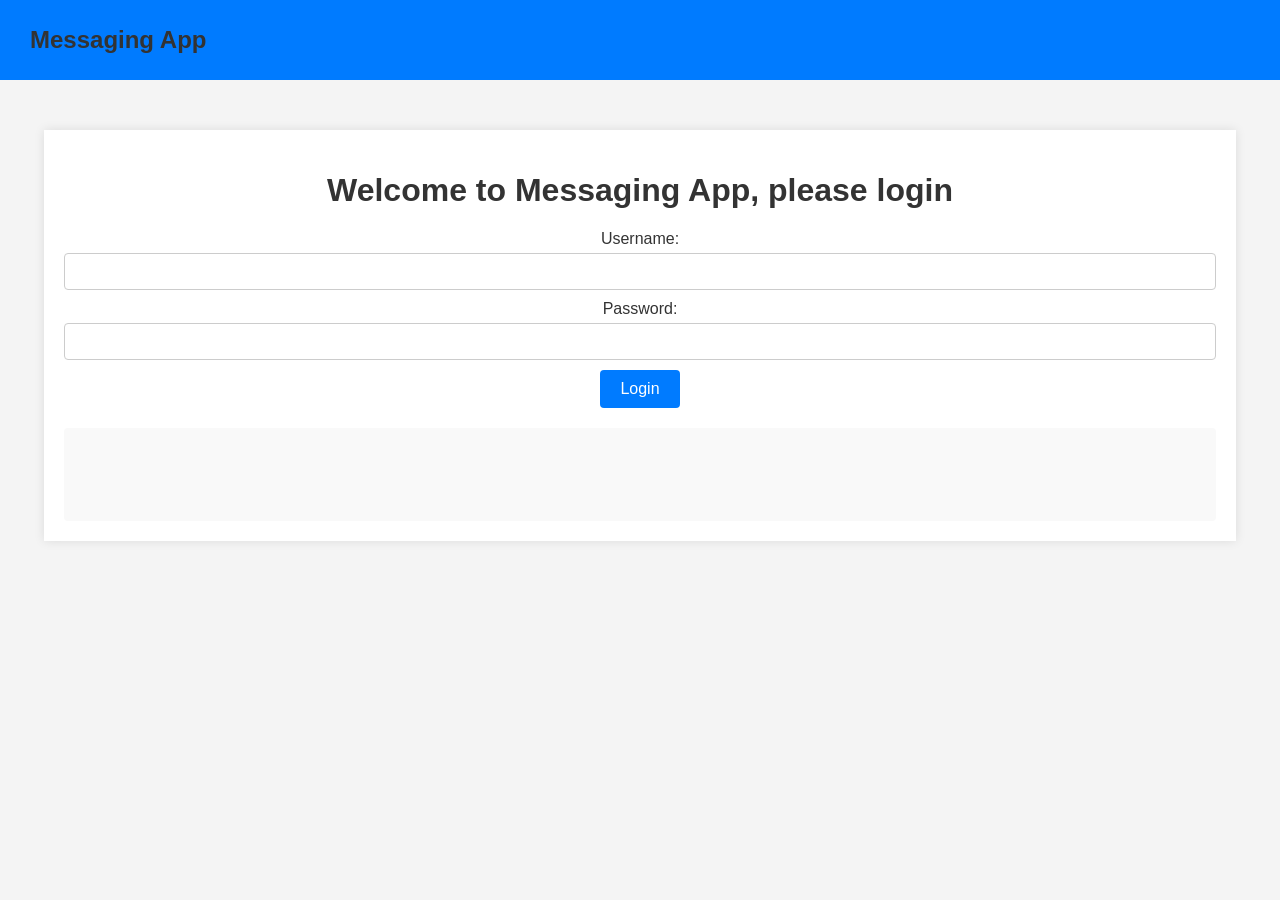
<file: SRDCHW2/target/classes/static/index.html>
<!DOCTYPE html>
<html lang="en">
<head>
  <meta charset="UTF-8">
  <meta name="viewport" content="width=device-width, initial-scale=1.0">
  <title>Messaging App</title>
  <link rel="stylesheet" href="styles.css">
</head>
<body>
<div class="header">
  <h1>Messaging App</h1>
  <div id="headerButtons" class="hidden header-buttons">
    <button id="sendMsgBtn">Send a Message</button>
    <button id="getInboxBtn">Get Inbox</button>
    <button id="getOutboxBtn">Get Outbox</button>
    <button id="createUsrBtn" class="hidden">Create a User</button>
    <button id="viewUserInfoBtn">View User Information</button>
    <button id="listAllUsersBtn" class="hidden">List All Users</button>
    <button id="logoutBtn">Logout</button>
  </div>
</div>

<div class="container">
  <h1 id="headerMessage">Welcome to Messaging App, please login</h1>
  <p id="loginError" class="hidden error-message">Login failed. Please check your username or password.</p>

  <form id="loginForm">
    <label for="username">Username:</label>
    <input type="text" id="username" name="username" required>
    <label for="password">Password:</label>
    <input type="password" id="password" name="password" required>
    <button type="submit">Login</button>
  </form>

  <div id="mainContent">
    <h2 id="welcomeMessage" class="larger"></h2>
    <div id="userInfoDisplay" class="hidden">
      <h3>Current User Information</h3>
      <p>Username: <span id="currentUsername"></span></p>
      <p>Name: <span id="currentName"></span></p>
      <p>Surname: <span id="currentSurname"></span></p>
      <p>Email: <span id="currentEmail"></span></p>
      <p>Address: <span id="currentAddress"></span></p>
      <p>Gender: <span id="currentGender"></span></p>
      <p>Birthdate: <span id="currentBirthdate"></span></p>
      <p>Admin: <span id="currentAdmin"></span></p>
    </div>

    <div id="updateUsrForm" class="hidden">
      <h3>Update User Information</h3>
      <p id="updateUsrSuccess" class="hidden success-message">User Updated!</p>
      <form id="updateUserForm">
        <label for="updateUsername">Username:</label>
        <select id="updateUsername" name="updateUsername" required></select>
        <label for="updateName">Name:</label>
        <input type="text" id="updateName" name="updateName" required>
        <label for="updateSurname">Surname:</label>
        <input type="text" id="updateSurname" name="updateSurname" required>
        <label for="updatePassword">Password:</label>
        <input type="password" id="updatePassword" name="updatePassword" required>
        <label for="updateEmail">Email:</label>
        <input type="email" id="updateEmail" name="updateEmail">
        <label for="updateAddress">Address:</label>
        <input type="text" id="updateAddress" name="updateAddress">
        <label for="updateGender">Gender:</label>
        <input type="text" id="updateGender" name="updateGender">
        <label for="updateBirthdate">Birthdate:</label>
        <input type="date" id="updateBirthdate" name="updateBirthdate">
        <label for="updateAdmin">Admin:</label>
        <input type="checkbox" id="updateAdmin" name="updateAdmin">
        <button type="submit">Update User</button>
      </form>
    </div>

    <div id="inboxForm" class="hidden">
      <h2>Inbox Messages</h2>
      <p id="inboxEmpty" class="hidden ex1 error-message">Inbox Empty!</p>
      <div id="inboxInside" class="hidden">
        <div class="filter-container">
          <select id="filterFieldInbox">
            <option value="sender">Sender</option>
            <option value="title">Title</option>
            <option value="body">Message</option>
            <option value="timestamp">Time Sent</option>
          </select>
          <input type="text" id="filterValueInbox" placeholder="Filter value">
          <button id="filterButtonInbox">Filter</button>
          <button id="sortInboxAscBtn">&#x25BC;</button>
          <button id="sortInboxDescBtn">&#x25B2;</button>
        </div>
        <table id="inboxMessages" class="message-table">
          <thead>
          <tr>
            <th>From</th>
            <th>Title</th>
            <th>Message</th>
            <th>Receive Time</th>
          </tr>
          </thead>
          <tbody></tbody>
        </table>
        <div id="inboxPagination" class="hidden">
          <button id="prevInboxPage" class="hidden">Previous</button>
          <span id="inboxPageInfo">Page 1 of 1</span>
          <button id="nextInboxPage" class="hidden">Next</button>
        </div>
      </div>
    </div>

    <div id="outboxForm" class="hidden">
      <h2>Outbox Messages</h2>
      <p id="outboxEmpty" class="hidden ex1 error-message">Outbox Empty!</p>
      <div id="outboxInside" class="hidden">
        <div class="filter-container">
          <select id="filterFieldOutbox">
            <option value="receiver">Receiver</option>
            <option value="title">Title</option>
            <option value="body">Message</option>
            <option value="timestamp">Time Sent</option>
          </select>
          <input type="text" id="filterValueOutbox" placeholder="Filter value">
          <button id="filterButtonOutbox">Filter</button>
          <button id="sortOutboxAscBtn">&#x25BC;</button>
          <button id="sortOutboxDescBtn">&#x25B2;</button>
        </div>
        <table id="outboxMessages" class="message-table">
          <thead>
          <tr>
            <th>To</th>
            <th>Title</th>
            <th>Message</th>
            <th>Send Time</th>
          </tr>
          </thead>
          <tbody></tbody>
        </table>
        <div id="outboxPagination" class="hidden">
          <button id="prevOutboxPage" class="hidden">Previous</button>
          <span id="outboxPageInfo">Page 1 of 1</span>
          <button id="nextOutboxPage" class="hidden">Next</button>
        </div>
      </div>
    </div>

    <div id="listAllUsersForm" class="hidden">
      <h2>All Users</h2>
      <div class="filter-container">
        <select id="filterField">
          <option value="username">Username</option>
          <option value="name">Name</option>
          <option value="surname">Surname</option>
          <option value="email">Email</option>
          <option value="address">Address</option>
          <option value="gender">Gender</option>
          <option value="birthDate">Birth Date</option>
          <option value="admin">Admin</option>
        </select>
        <input type="text" id="filterValue" placeholder="Filter value">
        <button id="filterButton">Filter</button>
      </div>
      <table id="allUsersList" class="message-table">
        <thead>
        <tr>
          <th>Username</th>
          <th>Name</th>
          <th>Surname</th>
          <th>Email</th>
          <th>Address</th>
          <th>Gender</th>
          <th>Birthdate</th>
          <th>Admin</th>
        </tr>
        </thead>
        <tbody></tbody>
      </table>
      <div id="userPagination" class="hidden">
        <button id="prevUserPage" class="hidden">Previous</button>
        <span id="userPageInfo">Page 1 of 1</span>
        <button id="nextUserPage" class="hidden">Next</button>
      </div>
    </div>

    <div id="deleteUsrForm" class="hidden">
      <h3>Delete User</h3>
      <p id="deleteUsrSuccess" class="hidden success-message">User Deleted!</p>
      <form id="deleteUserForm">
        <label for="deleteUsername">Username:</label>
        <select id="deleteUsername" name="deleteUsername" required></select>
        <button type="submit">Delete User</button>
      </form>
    </div>

    <div id="createUsrForm" class="hidden">
      <h3>Create User</h3>
      <p id="createUsrSuccess" class="hidden success-message">User Created!</p>
      <p id="createUsrError" class="hidden error-message">Username already in use, please try a different username.</p>
      <form id="createUserForm">
        <label for="newUsername">Username:</label>
        <input type="text" id="newUsername" name="newUsername" required>
        <label for="newName">Name:</label>
        <input type="text" id="newName" name="newName" required>
        <label for="newSurname">Surname:</label>
        <input type="text" id="newSurname" name="newSurname" required>
        <label for="newPassword">Password:</label>
        <input type="password" id="newPassword" name="newPassword" required>
        <label for="newEmail">Email:</label>
        <input type="email" id="newEmail" name="newEmail" required>
        <label for="newAddress">Address:</label>
        <input type="text" id="newAddress" name="newAddress" required>
        <label for="newGender">Gender:</label>
        <input type="text" id="newGender" name="newGender" required>
        <label for="newBirthdate">Birthdate:</label>
        <input type="date" id="newBirthdate" name="newBirthdate" required>
        <label for="newAdmin">Admin:</label>
        <input type="checkbox" id="newAdmin" name="newAdmin">
        <button type="submit">Create User</button>
      </form>
    </div>

    <div id="sendMessageForm" class="hidden">
      <h3>Send a Message</h3>
      <p id="sendMsgSuccess" class="hidden success-message">Message sent!</p>
      <p id="sendMsgError" class="hidden error-message">User does not exist, please try again.</p>
      <form id="sendMsgForm">
        <label for="receiver">Receiver:</label>
        <input type="text" id="receiver" name="receiver" required>
        <label for="title">Title:</label>
        <input type="title" id="title" name="title" required>
        <label for="messageContent">Message:</label>
        <textarea id="messageContent" name="messageContent" required></textarea>
        <button type="submit">Send Message</button>
      </form>
    </div>

    <div id="alertBox" class="hidden">
      <p id="alertMessage"></p>
    </div>
  </div>
</div>
<script src="script.js"></script>
</body>
</html>
</file>
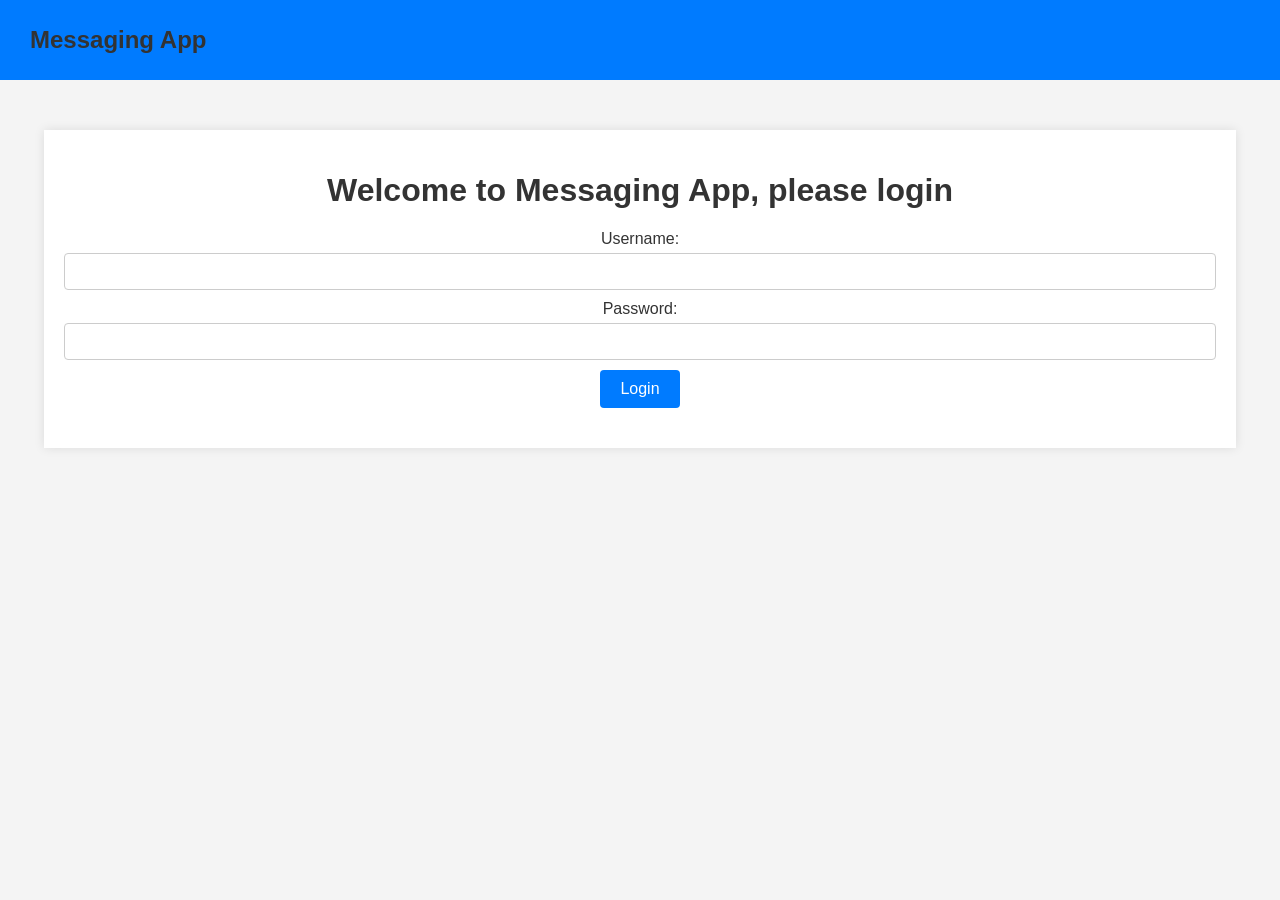
<file: SRDCHW2/target/classes/static/login.html>
<!DOCTYPE html>
<html lang="en">
<head>
    <meta charset="UTF-8">
    <meta name="viewport" content="width=device-width, initial-scale=1.0">
    <title>Messaging App</title>
    <link rel="stylesheet" href="styles.css">
</head>
<body>
<div class="header">
    <h1>Messaging App</h1>
</div>
<div class="container">
    <h1 id="headerMessage">Welcome to Messaging App, please login</h1>
    <p id="loginError" class="hidden error-message">Login failed. Please check your username or password.</p>

    <form id="loginForm">
        <label for="username">Username:</label>
        <input type="text" id="username" name="username" required>
        <label for="password">Password:</label>
        <input type="password" id="password" name="password" required>
        <button type="submit">Login</button>
    </form>
</div>
<script src="script.js"></script>
</body>
</html>
</file>
<file: SRDCHW2/target/classes/static/styles.css>
body {
    font-family: Arial, sans-serif;
    background-color: #f4f4f4;
    margin: 0;
    padding: 0;
}

.header {
    display: flex;
    align-items: center;
    justify-content: space-between;
    background-color: #007BFF;
    color: white;
    padding: 10px;
}

.header-buttons {
    display: flex;
    align-items: center;
    gap: 10px;
}

.header-buttons button {
    padding: 10px 20px;
    border: none;
    border-radius: 4px;
    background-color: #0056b3;
    color: white;
    font-size: 14px;
    cursor: pointer;
}

.header-buttons button:hover {
    background-color: #003d80;
}

.header h1 {
    margin-left: 20px;
    font-size: 24px;
}

.container {
    width: 90%;
    max-width: 1500px;
    margin: 50px auto;
    background: #fff;
    padding: 20px;
    box-shadow: 0 0 10px rgba(0, 0, 0, 0.1);
    text-align: center;
}

h1, h2, h3 {
    color: #333;
}

.hidden {
    display: none;
}

.error-message {
    color: red;
}

.success-message {
    color: green;
}

form {
    margin-bottom: 20px;
}

.ex1 {
    font-size: 30px;
}

label {
    display: block;
    margin-bottom: 5px;
    color: #333;
}

input[type="text"],
input[type="password"],
input[type="email"],
input[type="date"],
select,
textarea {
    width: calc(100% - 22px);
    padding: 10px;
    margin-bottom: 10px;
    border: 1px solid #ccc;
    border-radius: 4px;
}

input[type="checkbox"] {
    margin-right: 10px;
}

button {
    padding: 10px 20px;
    border: none;
    border-radius: 4px;
    background-color: #007BFF;
    color: white;
    font-size: 16px;
    cursor: pointer;
}

button:hover {
    background-color: #0056b3;
}

button:disabled {
    background-color: #ccc;
    cursor: not-allowed;
}

.menu-buttons {
    display: flex;
    justify-content: space-around;
    flex-wrap: wrap;
    margin-bottom: 20px;
}

.menu-buttons button {
    width: auto;
    padding: 10px;
    margin: 5px;
    font-size: 12px;
    cursor: pointer;
}

.message {
    border: 1px solid #ccc;
    border-radius: 4px;
    padding: 10px;
    margin: 10px 0;
    background-color: #f9f9f9;
}

.message p {
    margin: 5px 0;
}

#mainContent {
    padding: 20px;
    background: #f9f9f9;
    border-radius: 4px;
}

th, td {
    padding: 20px;
}

h2.larger {
    font-size: 4em;
}

#alertBox {
    position: fixed;
    top: 70%;
    left: 50%;
    transform: translate(-50%, -50%);
    background-color: rgba(0, 123, 255, 0.9);
    color: white;
    padding: 20px;
    border-radius: 8px;
    box-shadow: 0 0 10px rgba(0, 0, 0, 0.1);
    z-index: 1000;
    text-align: center;
    width: 80%;
    max-width: 400px;
}

#alertMessage {
    margin: 0;
    font-size: 18px;
}

.filter-container {
    margin-bottom: 20px;
    display: flex;
    gap: 10px;
}

#filterField, #filterValue {
    padding: 10px;
    border: 1px solid #ccc;
    border-radius: 4px;
}

#filterButton {
    padding: 10px 20px;
    background-color: #007BFF;
    color: white;
    border: none;
    border-radius: 4px;
    cursor: pointer;
}

#filterButton:hover {
    background-color: #0056b3;
}


#filterFieldInbox, #filterValueInbox, #filterFieldOutbox, #filterValueOutbox {
    padding: 10px;
    border: 1px solid #ccc;
    border-radius: 4px;
}

#filterButtonInbox, #filterButtonOutbox {
    padding: 10px 20px;
    background-color: #007BFF;
    color: white;
    border: none;
    border-radius: 4px;
    cursor: pointer;
}

#filterButtonInbox:hover, #filterButtonOutbox:hover {
    background-color: #0056b3;
}

.sort-buttons {
    margin: 10px 0;
    display: flex;
    justify-content: center;
    gap: 10px;
}

.sort-buttons button {
    padding: 10px 20px;
    border: none;
    border-radius: 4px;
    background-color: #007BFF;
    color: white;
    font-size: 14px;
    cursor: pointer;
}

.sort-buttons button:hover {
    background-color: #0056b3;
}
</file>
